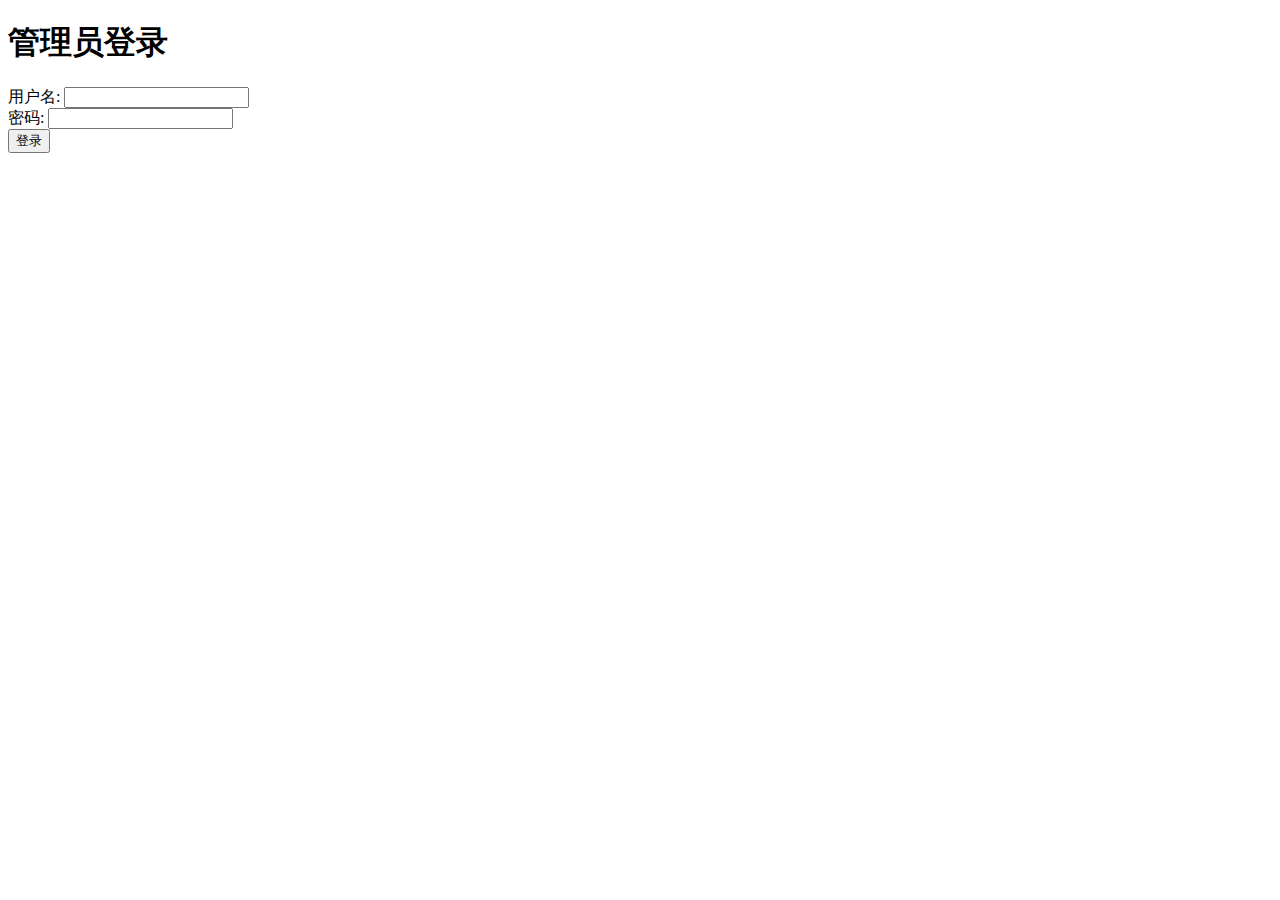
<file: src/main/resources/templates/admin-login.html>
<!DOCTYPE html>
<html xmlns:th="http://www.thymeleaf.org">
<head><title>管理员登录</title></head>
<body>
<h1>管理员登录</h1>
<form th:action="@{/admin/login}" method="post">
  <div th:if="${error}" th:text="${error}" style="color:red"></div>
  用户名: <input type="text" name="username"/><br/>
  密码: <input type="password" name="password"/><br/>
  <button type="submit">登录</button>
</form>
</body>
</html>
</file>
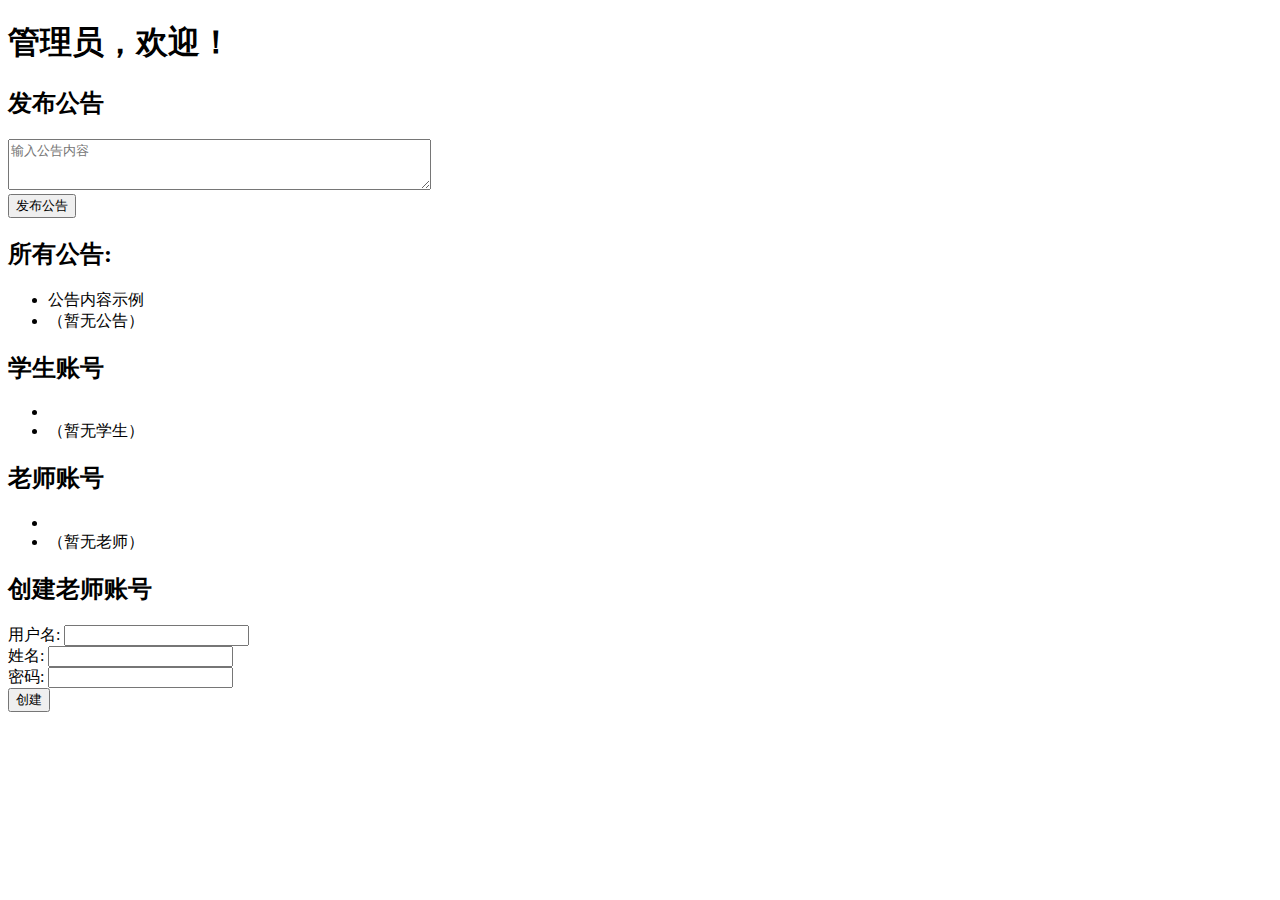
<file: src/main/resources/templates/admin.html>
<!DOCTYPE html>
<html xmlns:th="http://www.thymeleaf.org">
<head><title>管理员</title></head>
<body>
<h1 th:text="${adminWelcome}">管理员，欢迎！</h1>
<div th:if="${error}" style="color:red" th:text="${error}"></div>
<div th:if="${success}" style="color:green" th:text="${success}"></div>

<h2>发布公告</h2>
<form th:action="@{/admin/post}" method="post">
  <textarea name="content" rows="3" cols="50" placeholder="输入公告内容"></textarea><br/>
  <button type="submit">发布公告</button>
</form>

<h2>所有公告:</h2>
<ul>
  <li th:each="ann : ${announcements}"
      th:text="${#dates.format(ann.createdTime, 'yyyy-MM-dd HH:mm')} + ' - ' + ann.content">
    公告内容示例
  </li>
  <li th:if="${announcements.size() == 0}">（暂无公告）</li>
</ul>

<h2>学生账号</h2>
<ul>
  <li th:each="stu : ${students}" th:text="${stu.username} + ' - ' + stu.fullName"></li>
  <li th:if="${students.size() == 0}">（暂无学生）</li>
</ul>

<h2>老师账号</h2>
<ul>
  <li th:each="t : ${teachers}" th:text="${t.username} + ' - ' + t.fullName"></li>
  <li th:if="${teachers.size() == 0}">（暂无老师）</li>
</ul>

<h2>创建老师账号</h2>
<form th:action="@{/admin/create-teacher}" method="post">
  用户名: <input type="text" name="username"/><br/>
  姓名: <input type="text" name="fullName"/><br/>
  密码: <input type="password" name="password"/><br/>
  <button type="submit">创建</button>
</form>
</body>
</html>
</file>
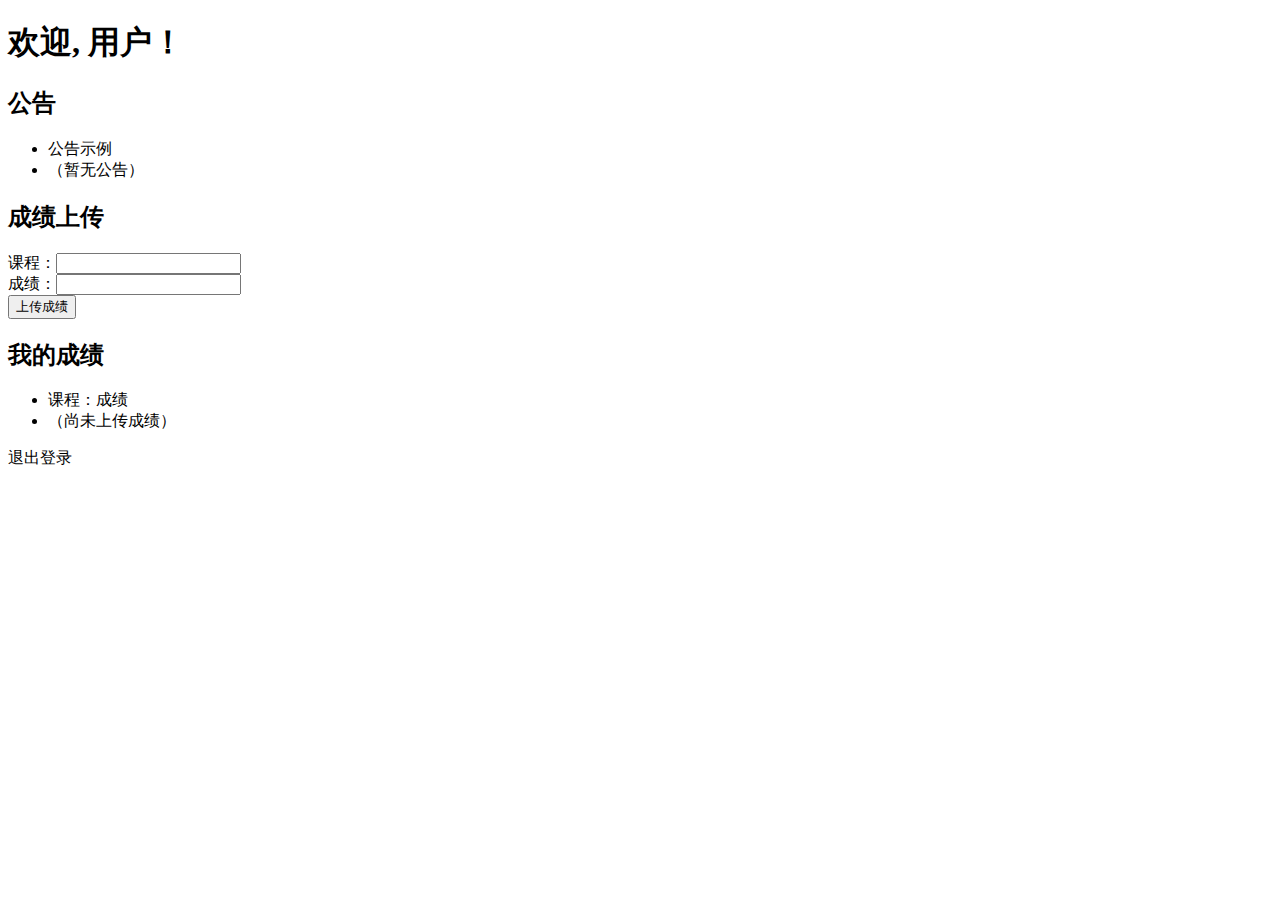
<file: src/main/resources/templates/dashboard.html>
<!DOCTYPE html>
<html xmlns:th="http://www.thymeleaf.org">
<head>
  <meta charset="UTF-8">
  <title>用户仪表盘</title>
</head>
<body>
<h1 th:text="${welcome}">欢迎, 用户！</h1>

<h2>公告</h2>
<ul>
  <li th:each="ann : ${announcements}"
      th:text="${#dates.format(ann.createdTime,'yyyy-MM-dd HH:mm')} + ' - ' + ann.content">
    公告示例
  </li>
  <li th:if="${#lists.isEmpty(announcements)}">（暂无公告）</li>
</ul>

<h2>成绩上传</h2>
<div th:if="${error}" style="color:red" th:text="${error}"></div>
<div th:if="${success}" style="color:green" th:text="${success}"></div>
<form th:action="@{/dashboard/upload}" method="post">
  课程：<input type="text" name="course"/><br/>
  成绩：<input type="text" name="score"/><br/>
  <button type="submit">上传成绩</button>
</form>

<h2>我的成绩</h2>
<ul>
  <li th:each="g : ${grades}"
      th:text="${g.course} + ': ' + g.score">课程：成绩</li>
  <li th:if="${#lists.isEmpty(grades)}">（尚未上传成绩）</li>
</ul>

<a th:href="@{/logout}">退出登录</a>
</body>
</html>
</file>
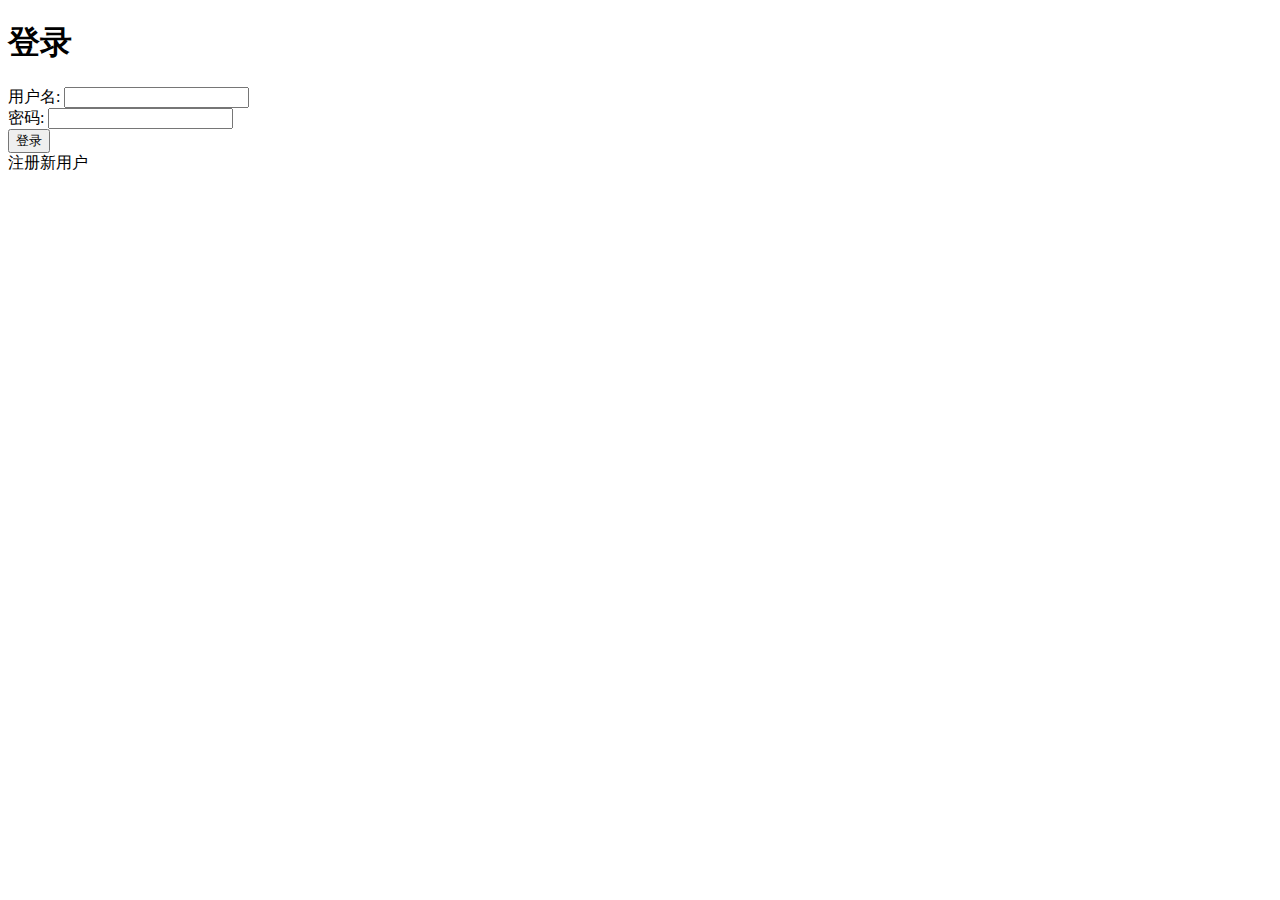
<file: src/main/resources/templates/login.html>
<!DOCTYPE html>
<html xmlns:th="http://www.thymeleaf.org">
<head><title>登录</title></head>
<body>
<h1>登录</h1>
<form th:action="@{/login}" method="post">
  <div th:if="${error}" th:text="${error}" style="color:red"></div>
  用户名: <input type="text" name="username"/><br/>
  密码: <input type="password" name="password"/><br/>
  <button type="submit">登录</button>
</form>
<a th:href="@{/register}">注册新用户</a>
</body>
</html>
</file>
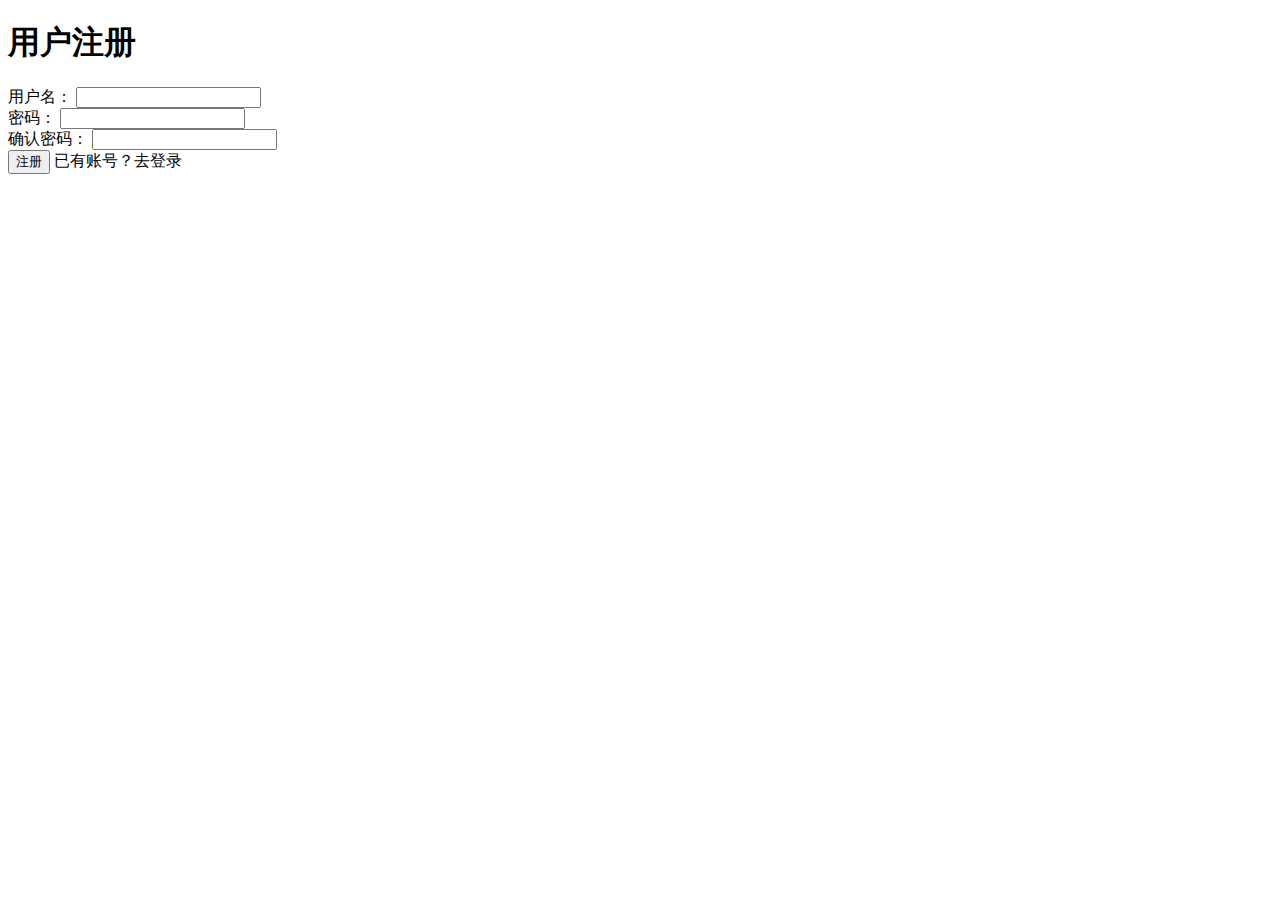
<file: src/main/resources/templates/register.html>
<!DOCTYPE html>
<html xmlns:th="http://www.thymeleaf.org">
<head>
  <meta charset="UTF-8">
  <title>注册新用户</title>
</head>
<body>
<h1>用户注册</h1>

<!-- 通用提示 -->
<div th:if="${error}" th:text="${error}" style="color:red"></div>
<div th:if="${message}" th:text="${message}" style="color:green"></div>

<form th:action="@{/register}" method="post">
  <div>
    <label>用户名：</label>
    <input type="text" name="username" th:value="${userForm.username}"/>
  </div>
  <div>
    <label>密码：</label>
    <input type="password" name="password"/>
  </div>
  <div>
    <label>确认密码：</label>
    <input type="password" name="confirm"/>
  </div>
  <div>
    <button type="submit">注册</button>
    <a th:href="@{/login}">已有账号？去登录</a>
  </div>
</form>
</body>
</html>
</file>
